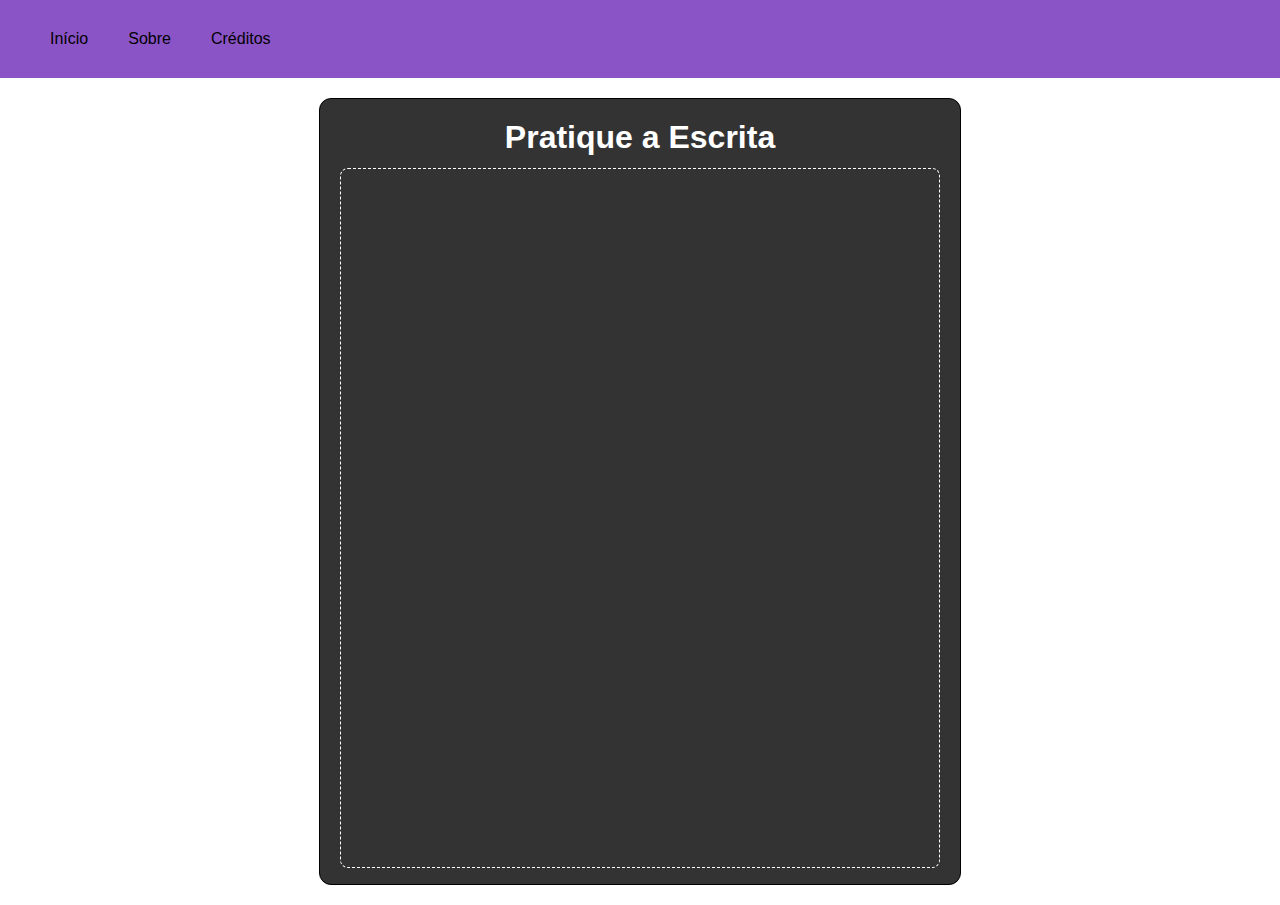
<file: index.html>
<!DOCTYPE html>
<html lang="pt-br">
<head>
    <meta charset="UTF-8">
    <meta name="viewport" content="width=device-width, initial-scale=1.0">
    <title>Pratique Escrita - Inicio</title>

    <link rel="stylesheet" href="./css/style.css">
</head>
<body>
    <header>
        <div><a href="index.html">Início</a></div>
        <div><a href="./sobre.html">Sobre</a></div>
        <div><a href="./creditos.html">Créditos</a></div>
    </header>

    <section class="texto">
        <div id="folha">
            <h1 class="titulo">Pratique a Escrita</h1>
            <div class="escreverTexto" id="Editavel" contenteditable="true"></div>
        </div>
    </section>
</body>
</html>
</file>
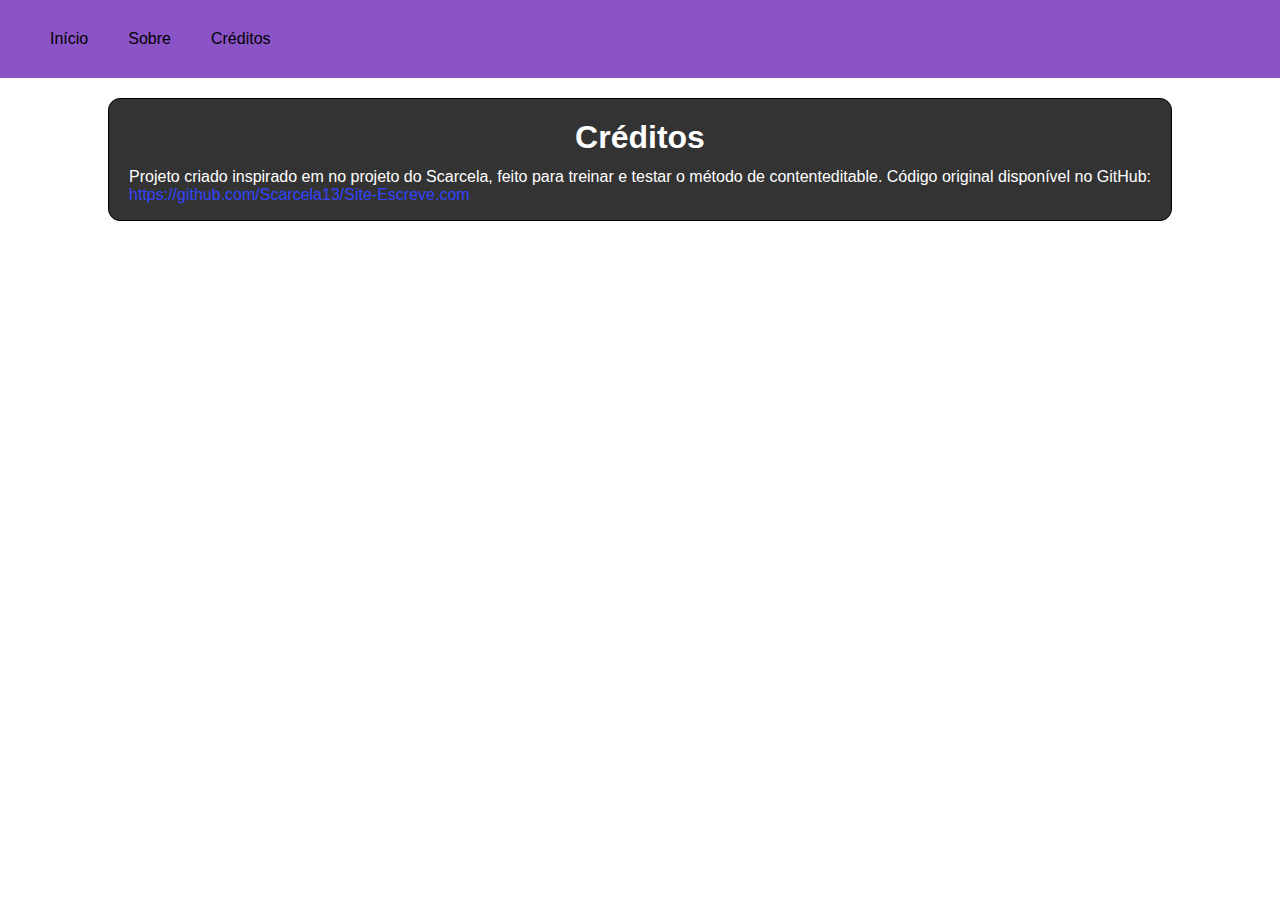
<file: creditos.html>
<!DOCTYPE html>
<html lang="pt-br">
<head>
    <meta charset="UTF-8">
    <meta name="viewport" content="width=device-width, initial-scale=1.0">
    <title>Pratique Escrita - Créditos</title>

    <link rel="stylesheet" href="./css/style.css">
</head>
<body>
    <header>
        <div><a href="index.html">Início</a></div>
        <div><a href="./sobre.html">Sobre</a></div>
        <div><a href="./creditos.html">Créditos</a></div>
    </header>

    <section class="texto">
        <div id="folha">
            <h1 class="titulo">Créditos</h1>
            <p>Projeto criado inspirado em no projeto do Scarcela, feito para treinar e testar o método de contenteditable. Código original disponível no GitHub:</p>
            <p><a href="https://github.com/Scarcela13/Site-Escreve.com" target="_blank" rel="noopener noreferrer">https://github.com/Scarcela13/Site-Escreve.com</a></p>
        </div>
    </section>
</body>
</html>
</file>
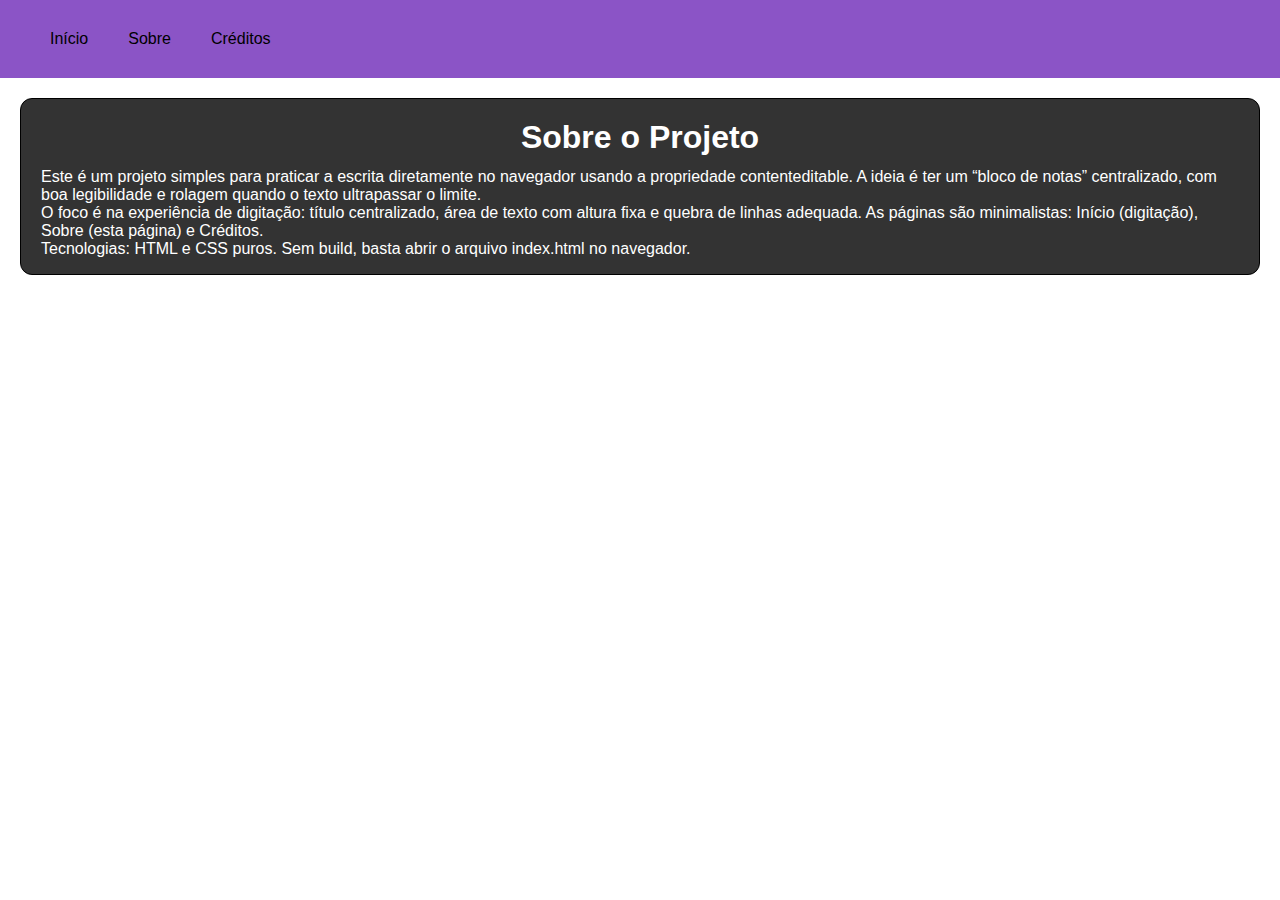
<file: sobre.html>
<!DOCTYPE html>
<html lang="pt-br">
<head>
    <meta charset="UTF-8">
    <meta name="viewport" content="width=device-width, initial-scale=1.0">
    <title>Pratique Escrita - Sobre</title>

    <link rel="stylesheet" href="./css/style.css">
</head>
<body>
    <header>
        <div><a href="index.html">Início</a></div>
        <div><a href="./sobre.html">Sobre</a></div>
        <div><a href="./creditos.html">Créditos</a></div>
    </header>

    <section class="texto">
        <div id="folha">
            <h1 class="titulo">Sobre o Projeto</h1>
            <p>Este é um projeto simples para praticar a escrita diretamente no navegador usando a propriedade <code>contenteditable</code>. A ideia é ter um “bloco de notas” centralizado, com boa legibilidade e rolagem quando o texto ultrapassar o limite.</p>
            <p>O foco é na experiência de digitação: título centralizado, área de texto com altura fixa e quebra de linhas adequada. As páginas são minimalistas: Início (digitação), Sobre (esta página) e Créditos.</p>
            <p>Tecnologias: HTML e CSS puros. Sem build, basta abrir o arquivo <code>index.html</code> no navegador.</p>
        </div>
    </section>
</body>
</html>
</file>
<file: css/style.css>
:root {
    --bg-color-01: #333333;
    --bg-color-02: #d6d6d6;
    --txt-color-01: #ffffff;
    --txt-color-02: #8b54c6;
}

*{
    margin: 0;
    padding: 0;
    list-style: none;
    text-decoration: none;
    color: rgb(255, 255, 255);
    font-family: Arial;
}

header{
    display: flex;
    justify-content: space-evenly-around;
    background-color: var(--txt-color-02);
    padding: 30px;
}

header div a{
    padding: 20px;
    color: black;
}

header div a:hover{
    transition: 0.2s ease;
    background-color: #6024a1;
    border-radius: 20px;
    cursor: pointer;
}

.titulo{
    align-items: center;
    text-align: center;
}

.texto{
    flex: 1;
    display: flex;
    justify-content: center;
    align-items: center;
    margin: 20px;
}

#folha,
.folha{
    align-items: center;
    justify-content: center;
}

#folha .escreverTexto,
.folha .escreverTexto{
    display: block;
    text-align: left;
}

#folha{
    background: var(--bg-color-01);
    border: 1px solid #000000;
    border-radius: 12px;
    box-shadow: 0 12px 28px rgba(255, 255, 255, 0.25), 0 6px 12px rgba(255, 255, 255, 0.18);
    padding: 16px 20px;
}

#folha p a{
    color: rgb(50, 67, 255);
}

#folha .titulo{
    margin: 4px 0 12px 0;
}

.escreverTexto{
    height: 700px;
    width: 600px;
    max-width: 90vw;
    overflow-y: auto;
    overflow-x: hidden;
    outline: none;
    box-sizing: border-box;
    white-space: pre-wrap;
    word-break: break-word;
    overflow-wrap: break-word;
    padding: 12px 14px;
    background: transparent;
    border: 1px dashed #ffffff;
    border-radius: 8px;
    box-shadow: none;
}
</file>
